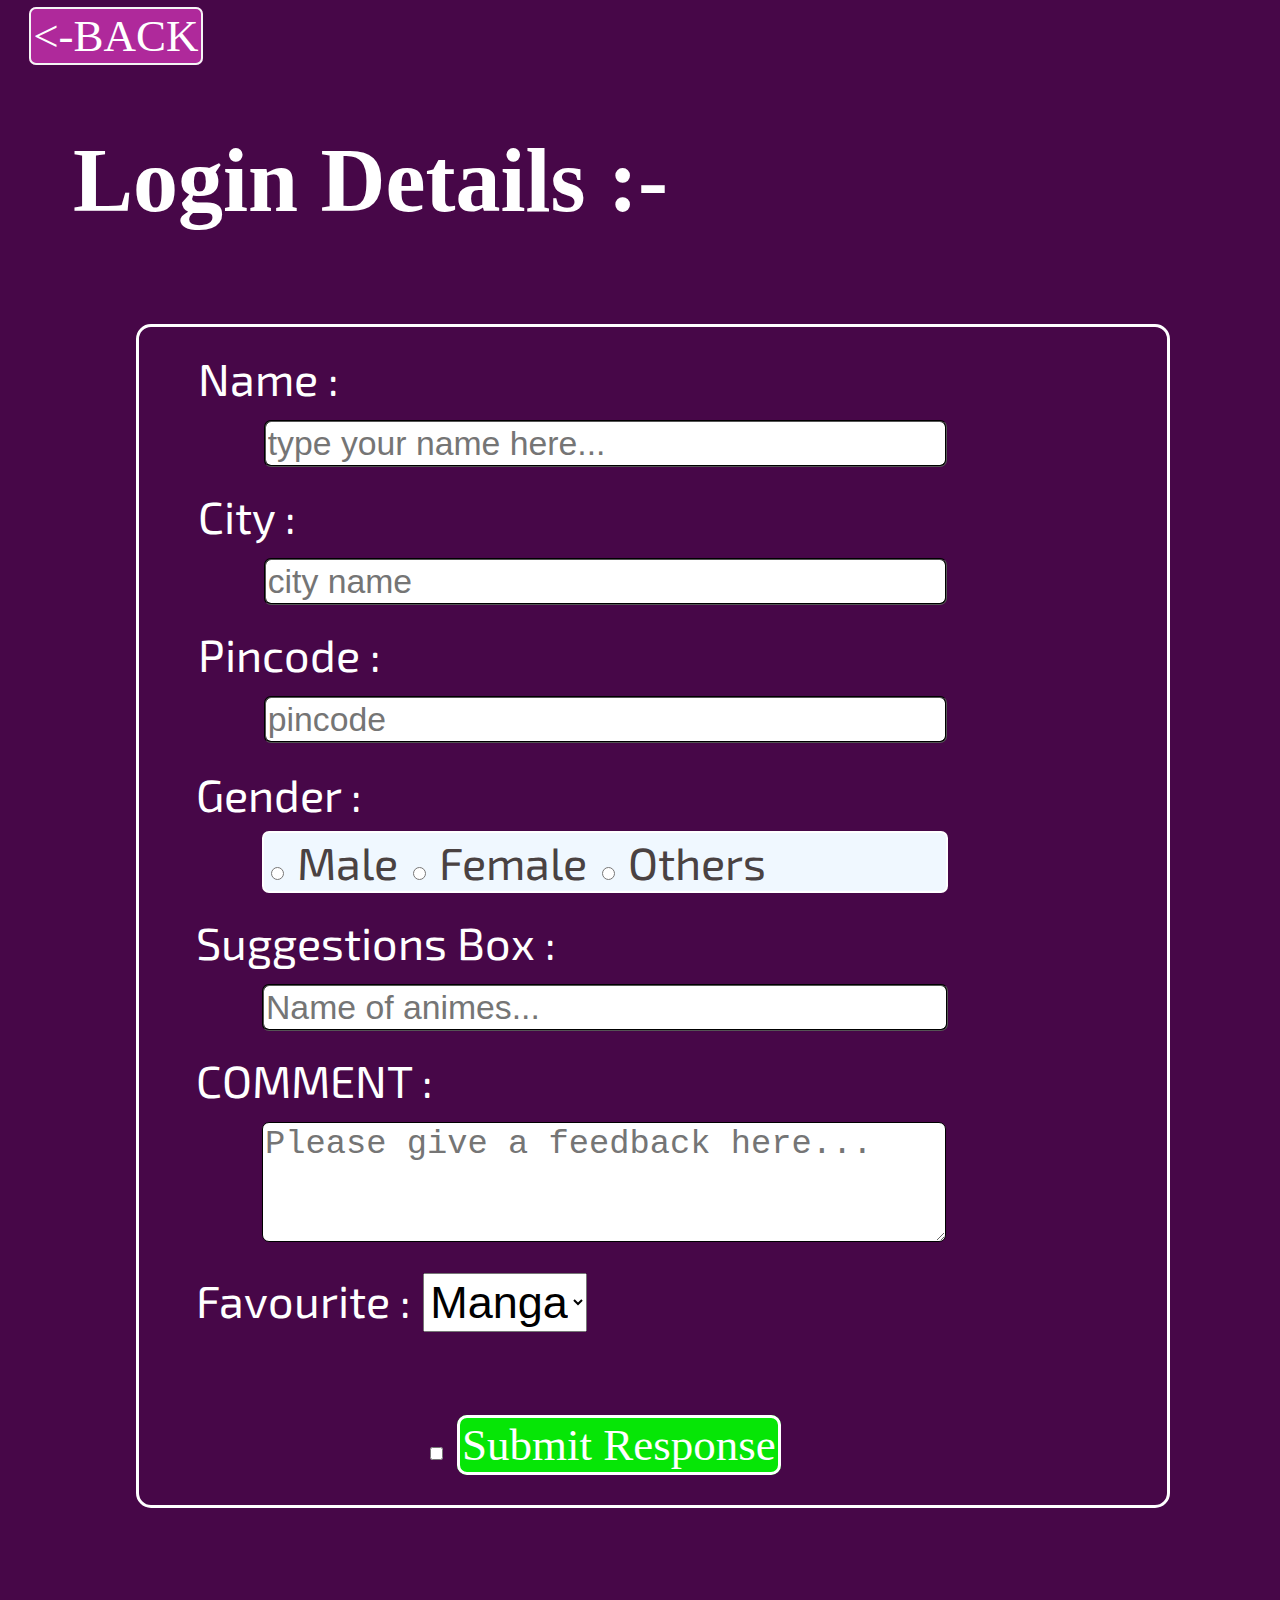
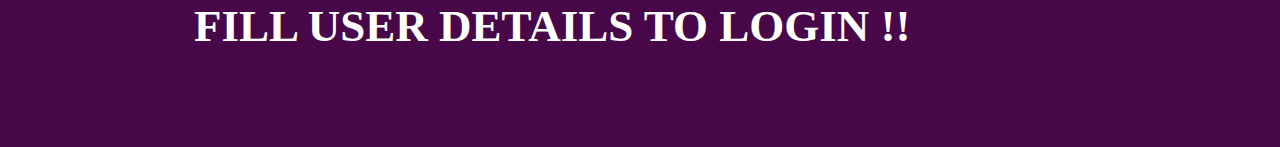
<file: foam.html>
<!DOCTYPE html>
<html lang="en">
<head>
    <meta charset="UTF-8">
    <meta name="viewport" content="width=device-width, initial-scale=1.0">
    <title>learning foam</title>
    <link rel="stylesheet" href="formstyle.css">
    <style>
        @import url('https://fonts.googleapis.com/css2?family=Dancing+Script:wght@400..700&family=Exo+2:ital,wght@0,100..900;1,100..900&family=Jost:ital,wght@0,100..900;1,100..900&display=swap');
        </style>
</head>
<header class="boxtype1">
    <a id="back" href="http://127.0.0.1:3000/Home.html"><-BACK</a>
</header>
<body>
    <h1>Login Details :-</h1>
    <form action="post" class = "loginform" >
    
<div>
    <div class="labelbox">
        <label for="Name">Name :</label>
        <br>
        <input class = "inputbox" type="text" name="Name" id="Name" placeholder = "type your name here...">
    </div>
    <div class="labelbox">
        <label for="City: ">City :</label>
        <br>
        <input class = "inputbox"type="text" name="City" id="City" placeholder="city name">
    </div>
    <div class="labelbox">
        <label for="Pincode :">Pincode :</label>
        <br>
        <input class = "inputbox" type="number" name="Pincode" id="Pincode :"placeholder="pincode" row="1" col="10">
    </div>
</div >  
    <div class="labelbox">
        <label for="gender">Gender :</label>
        <div class = "inputbox2"> 
        <input type="radio" name="gender" id="male">
        <label for="male"> Male</label>
        <input type="radio" name="gender" id="female">
        <label for="female">Female</label>
        <input type="radio" name="gender" id="non">
        <label for="non">Others</label>
        </div>
    </div>
    <div class="labelbox">
        <label for="username"> Suggestions Box : </label>
        <br>
        <input class = "inputbox" type="text" id="username"  name="username" placeholder ="Name of animes...">
    </div>
    
    <div class="labelbox">
        <label for="comment">COMMENT :</label>
        <br>
        <textarea class="inputbox"  name ="comment" rows = "3" col="200" placeholder="Please give a feedback here..." ></textarea>
    </div>
    <div class="labelbox">
        <label for="Favourite :">Favourite :</label>
        <select Favourite="" id="Favourite" >
            <option value="Manga">Manga</option>
            <option value="Anime">Anime</option>
            <option value="Both">Both</option>  
        </select>
    </div>
    <br>
    <div  style="margin:3% 18%">
        <input style="margin-left:8vw" type="checkbox" name = "Submit" id="Submit" value="Yes">
        <label class="boxtype2" id ="Submit" for="Submit">Submit Response</label>
    </div>
    </form>  
    <footer class="foot" >
        <b>FILL USER DETAILS TO LOGIN !!</b>
    </footer >
    <script src="code.js"></script>         
</body>
</html>
</file>
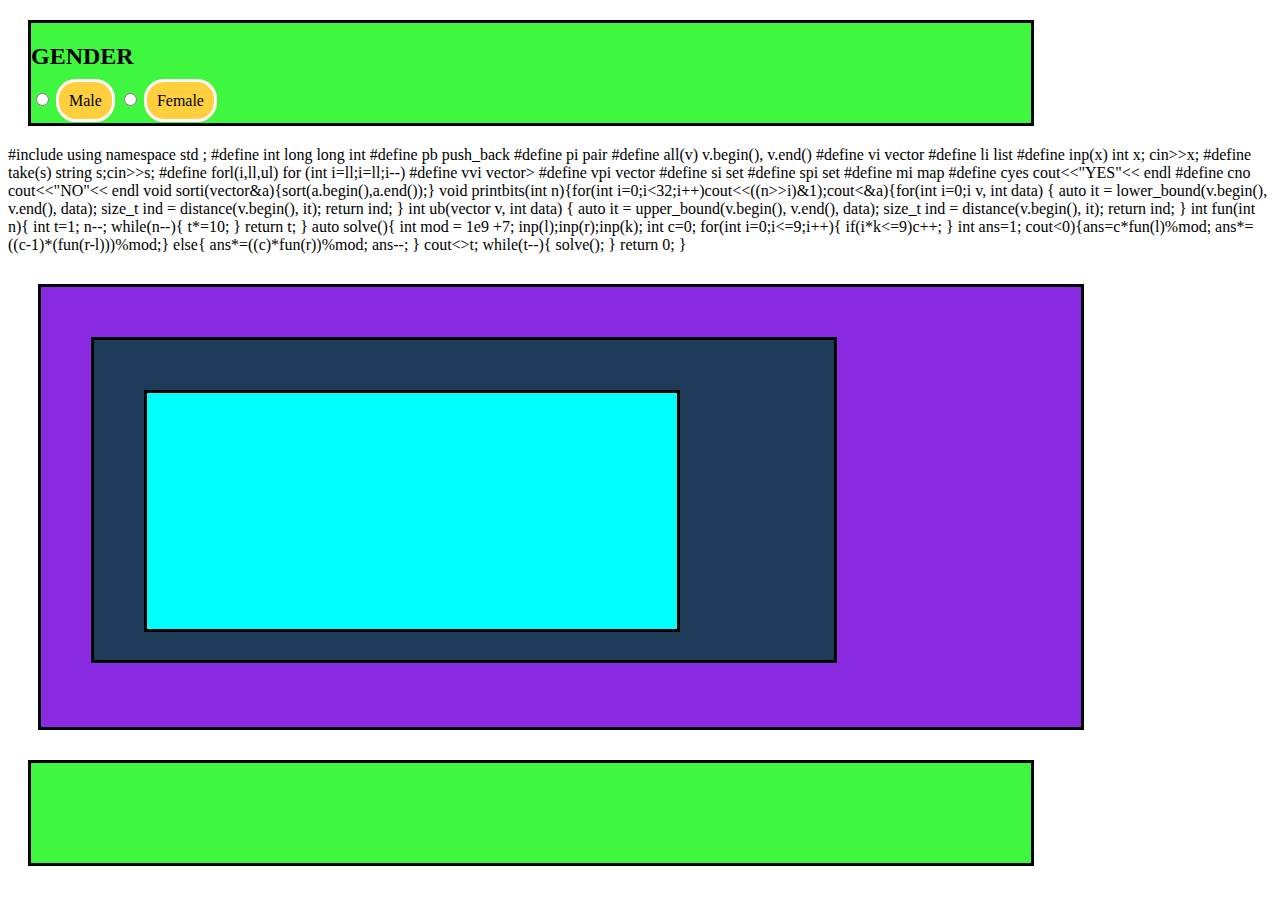
<file: learn.html>
<!DOCTYPE html>
<html lang="en">
<head>
  <meta charset="UTF-8">
  <meta name="viewport" content="width=device-width, initial-scale=1.0">
  <title>Document</title>
  <style>
    div{
      margin:20px;
      height:100px;
      width:1000px;
      background-color: rgb(64, 247, 64);
      border:3px solid black;
    }
    #outer{
      height:400px;
      margin: 30px;
      padding:20px;
      background-color: blueviolet;
    }
    #inner{
      height:70%;
      width:70%;
      margin: 30px;
      padding:20px;
      background-color: aqua;
    }
    #middle{
      height:70%;
      width:70%;
      margin: 30px;
      padding:20px;
      background-color: red;
    }
    label{
      background-color: rgb(255, 207, 62);
      padding :10px;
      border:3px solid white;
      border-radius: 20px;
    }
    
  </style>
</head>
<body>
  <div id="divi">
    <h2>GENDER</h2>
    <span>
      <input type="radio" name="Gender" id="Male">
      <label for="Male">Male</label>

    </span>
    <span>
      <input type="radio" name="Gender" id="Female">
      <label for="Female" id="female">Female</label>
    </span>
  </div>



  #include <bits/stdc++.h> 
using namespace std ; 
#define int     long long int 
#define pb      push_back
#define pi      pair<int,int>
#define all(v)  v.begin(), v.end()
#define vi      vector<int>
#define li      list<int>
#define inp(x)  int x; cin>>x;
#define take(s) string s;cin>>s;
#define forl(i,ll,ul) for (int i=ll;i<ul; i++)
#define revl(i,ul,ll) for(int i=ul;i>=ll;i--)
#define vvi     vector<vector<int>>
#define vpi     vector<pi>
#define si      set<int> 
#define spi     set<pi> 
#define mi      map<int,int>
#define cyes    cout<<"YES"<< endl
#define cno     cout<<"NO"<< endl
void sorti(vector<int>&a){sort(a.begin(),a.end());}
void printbits(int n){for(int i=0;i<32;i++)cout<<((n>>i)&1);cout<<endl;}
void print(vector<int>&a){for(int i=0;i<a.size();i++)cout<<a[i]<<" ";cout<<endl;}
int lb(vector<int> v, int data) {
auto it = lower_bound(v.begin(), v.end(), data);
size_t ind = distance(v.begin(), it);
return ind;
} 
int ub(vector<int> v, int data) {
auto it = upper_bound(v.begin(), v.end(), data);
size_t ind = distance(v.begin(), it);
return ind;
}
int fun(int n){
    int t=1;
    n--;
    while(n--){
        t*=10;
    }
    return t;
}

auto solve(){
int mod = 1e9 +7;
inp(l);inp(r);inp(k);
int c=0;
for(int i=0;i<=9;i++){
    if(i*k<=9)c++;
}
int ans=1;
cout<<c<<" ";
if(l>0){ans=c*fun(l)%mod;
ans*=((c-1)*(fun(r-l)))%mod;}
else{
    ans*=((c)*fun(r))%mod;
    ans--;
}
cout<<ans<<endl;
}
signed main(){
int t;
cin>>t;
while(t--){
solve();
}
return 0;
}
  <div class="clas" id="outer">
    <div id="middle">
      <div id="inner">

      </div>
    </div>
  </div>
  <div class="clas"></div>
  <script src="new.js"></script>
  
</body>
</html>
</file>
<file: formstyle.css>
body {
    color :white ;
    background-color: rgb(71, 7, 72);
    font-size: 25px;
    *{
        font-size: 5vmin;
        padding :2px;
    }
    a{
        color : rgb(234, 120, 234);
    }
    h1{ margin :7vmin;
        font-size: 10vmin;
    }
    h2{
        font-size: 30px;
    }
    .boxtype1>a{
        margin-top:20px;
        color:white;
        font-size: 28px;
        margin:1vw;
        border:2px solid whitesmoke;
        background-color: rgb(255, 95, 80);
        border-radius:7px;
        text-align: center;
    }
    .boxtype1:hover{
        color:rgb(255, 47, 47)
    }
    #back{
        text-decoration: none;
        background-color: rgb(175, 41, 155);
        font-size: 5vmin;
        margin-left: 1.5vw;
    }
    .loginform{
        width:80vw;
        border:3px solid white;
        border-radius:15px;
        margin-left:10vw ;
        margin-top:10vh;
        margin-right:10vw ;
        margin-bottom:10vh;
    }
    #loginfoam{
        border :2px solid blue;
        border-radius: 10px;
    }
    .inputbox{
        width:70%;
        font-size: 75%;
        margin-left: 7%;
        margin-top: 15px;
        color :rgb(103, 102, 102);
        border-style: groove;
        border-color: black;
        border-radius: 7px;
    }
    .inputbox:hover{
        background-color: rgb(226, 207, 207);
    }
    .inputbox2{
        width:70%;
        font-size: 75%;
        margin-top: 10px;
        margin-left: 7%;
        color:rgb(74, 66, 66);
        background-color: aliceblue;
        border:2px solid white;
        border-radius: 7px;
    }
    .foot{
        width:70vw;
        margin: 10vh auto;
    }
    .labelbox{
        font-family: "Exo 2", sans-serif;
        margin-left:4vw;
        margin-top: 2vh;
    }
    .boxtype2{
        background-color: rgb(6, 230, 6);
        border:3px solid white;
        border-radius: 10px;
    }
}
</file>
